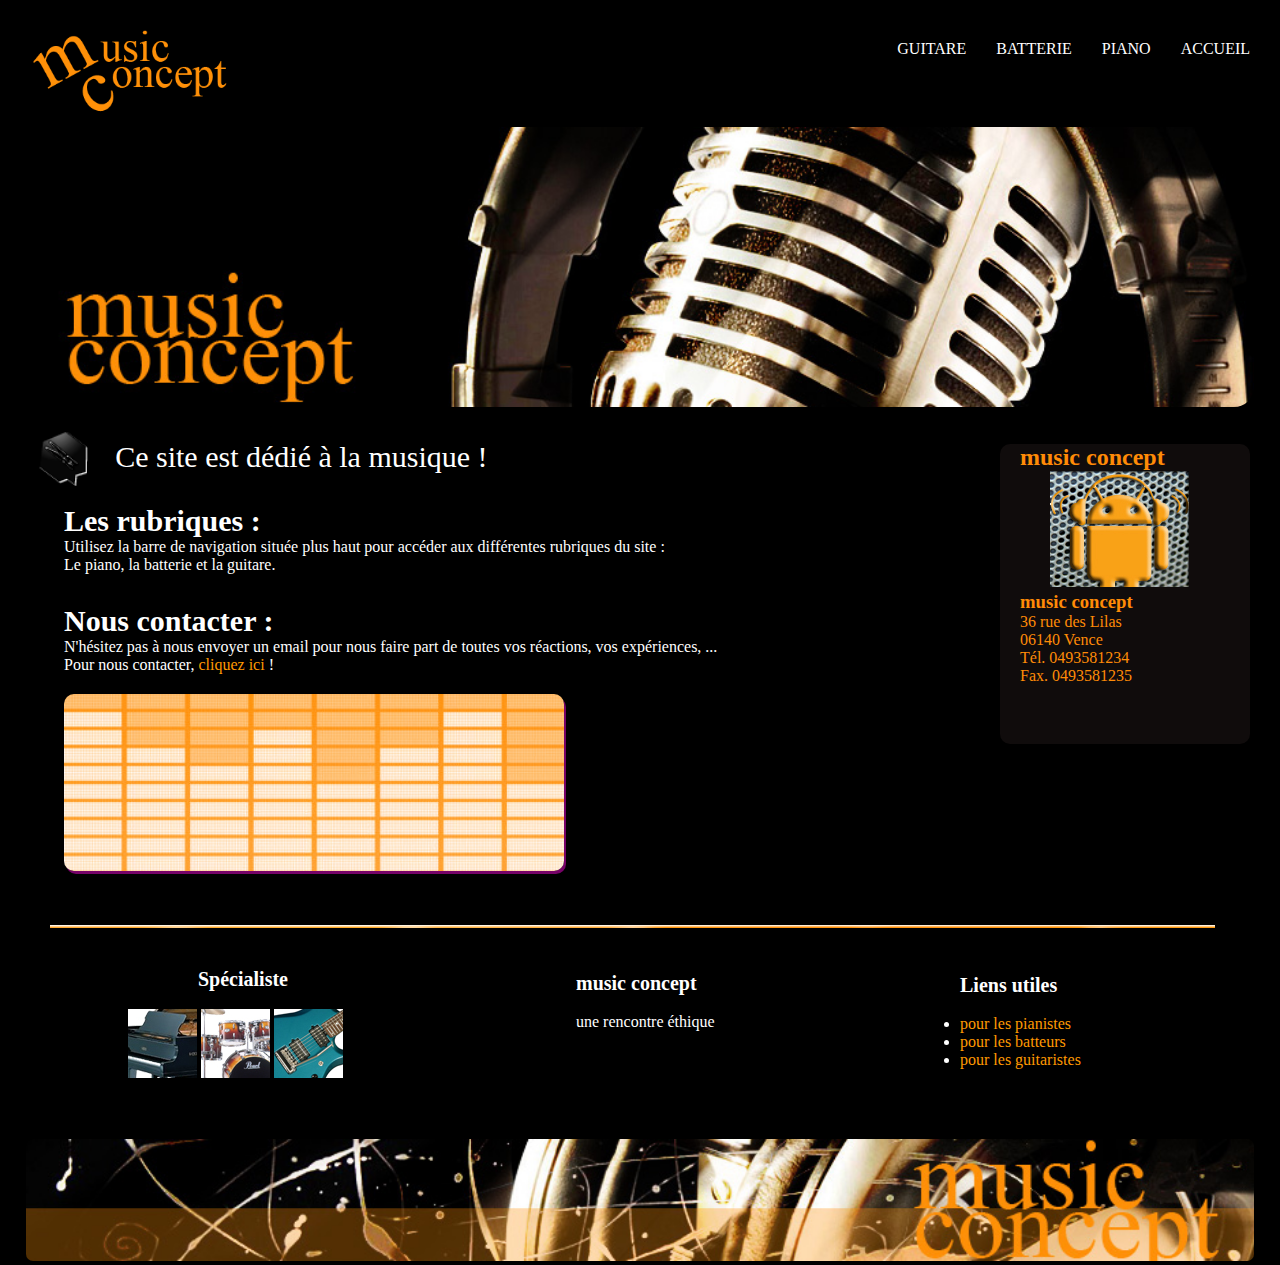
<file: index.html>
<!DOCTYPE html>
<html lang="en">

<head>
    <meta charset="UTF-8">
    <meta http-equiv="X-UA-Compatible" content="IE=edge">
    <meta name="viewport" content="width=device-width, initial-scale=1.0">
    <title>Accueil</title>
    <link rel="stylesheet" href="style.css">
    <link rel="icon" href="images/ico_liensexterne.png">
</head>

<body>
    <main>
        <img src="images/logo.png" alt="" class="img1">
        <a href="index.html" id="a1">ACCUEIL</a>
        <a href="piano.html" id="a1">PIANO</a>
        <a href="batterie.html" id="a1">BATTERIE</a>
        <a href="guitare.html" id="a1">GUITARE</a>

    </main>
    <div class="div1">

        <img src="images/bandeau.jpg" alt="" class="img2">
    </div>
    <div class="div2">
        <img src="images/ico_epingle.png" alt="" class="img3">
        <p class="p1">Ce site est dédié à la musique !</p>

    </div>
    <div class="div3">
        <h2>music concept</h2>
        <img src="images/picto.jpg" alt="" class="img4">
        <h3>music concept</h3>
        <p class="p2">36 rue des Lilas <br>06140 Vence <br>Tél. 0493581234 <br>Fax. 0493581235</p>
    </div>
    <div class="div4">
        <h2 class="ha">Les rubriques :</h2>
        <P class="p4">
            Utilisez la barre de navigation située plus haut pour accéder aux différentes rubriques du site : <br>
            Le piano, la batterie et la guitare.</P>
        <p class="ha"> Nous contacter :</p>
        <p class="p4">
            N'hésitez pas à nous envoyer un email pour nous faire part de toutes vos réactions, vos expériences, ...
            <br>
            Pour nous contacter, <a href="mailto:" id="a2">cliquez ici</a> !
        </p>
    </div>
    <div class="div5">

        <img src="images/musique.jpg" alt="" class="img5">
    </div>
    <div>
        <img src="images/separateur.png" alt="" class="img8">
    </div>

    <div class="div6">
        <figure>
            <figcaption>Spécialiste</figcaption>
            <br>
            <img src="images/vig_piano.jpg" alt="" class="img6">
            <img src="images/vig_batterie.jpg" alt="" class="img6">
            <img src="images/vig_guitare.jpg" alt="" class="img6">
        </figure>
        <p class="p5">
            music concept
        </p>
        <br>
        <p class="p6">une rencontre éthique </p>
        <p class="p7">
            Liens utiles
        </p>
        <br>
        <ul>
            <li><a href="http://www.piano-pic.com" id="a2">pour les pianistes</a></li>
            <li><a href="http://www.ladrummerie.com" id="a2">pour les batteurs</a></li>
            <li><a href="http://www.laguitare.com" id="a2">pour les guitaristes</a></li>

        </ul>
    </div>

    <footer>
        <img src="images/footer.jpg" alt="" class="img7">

    </footer>
</body>

</html>
</file>
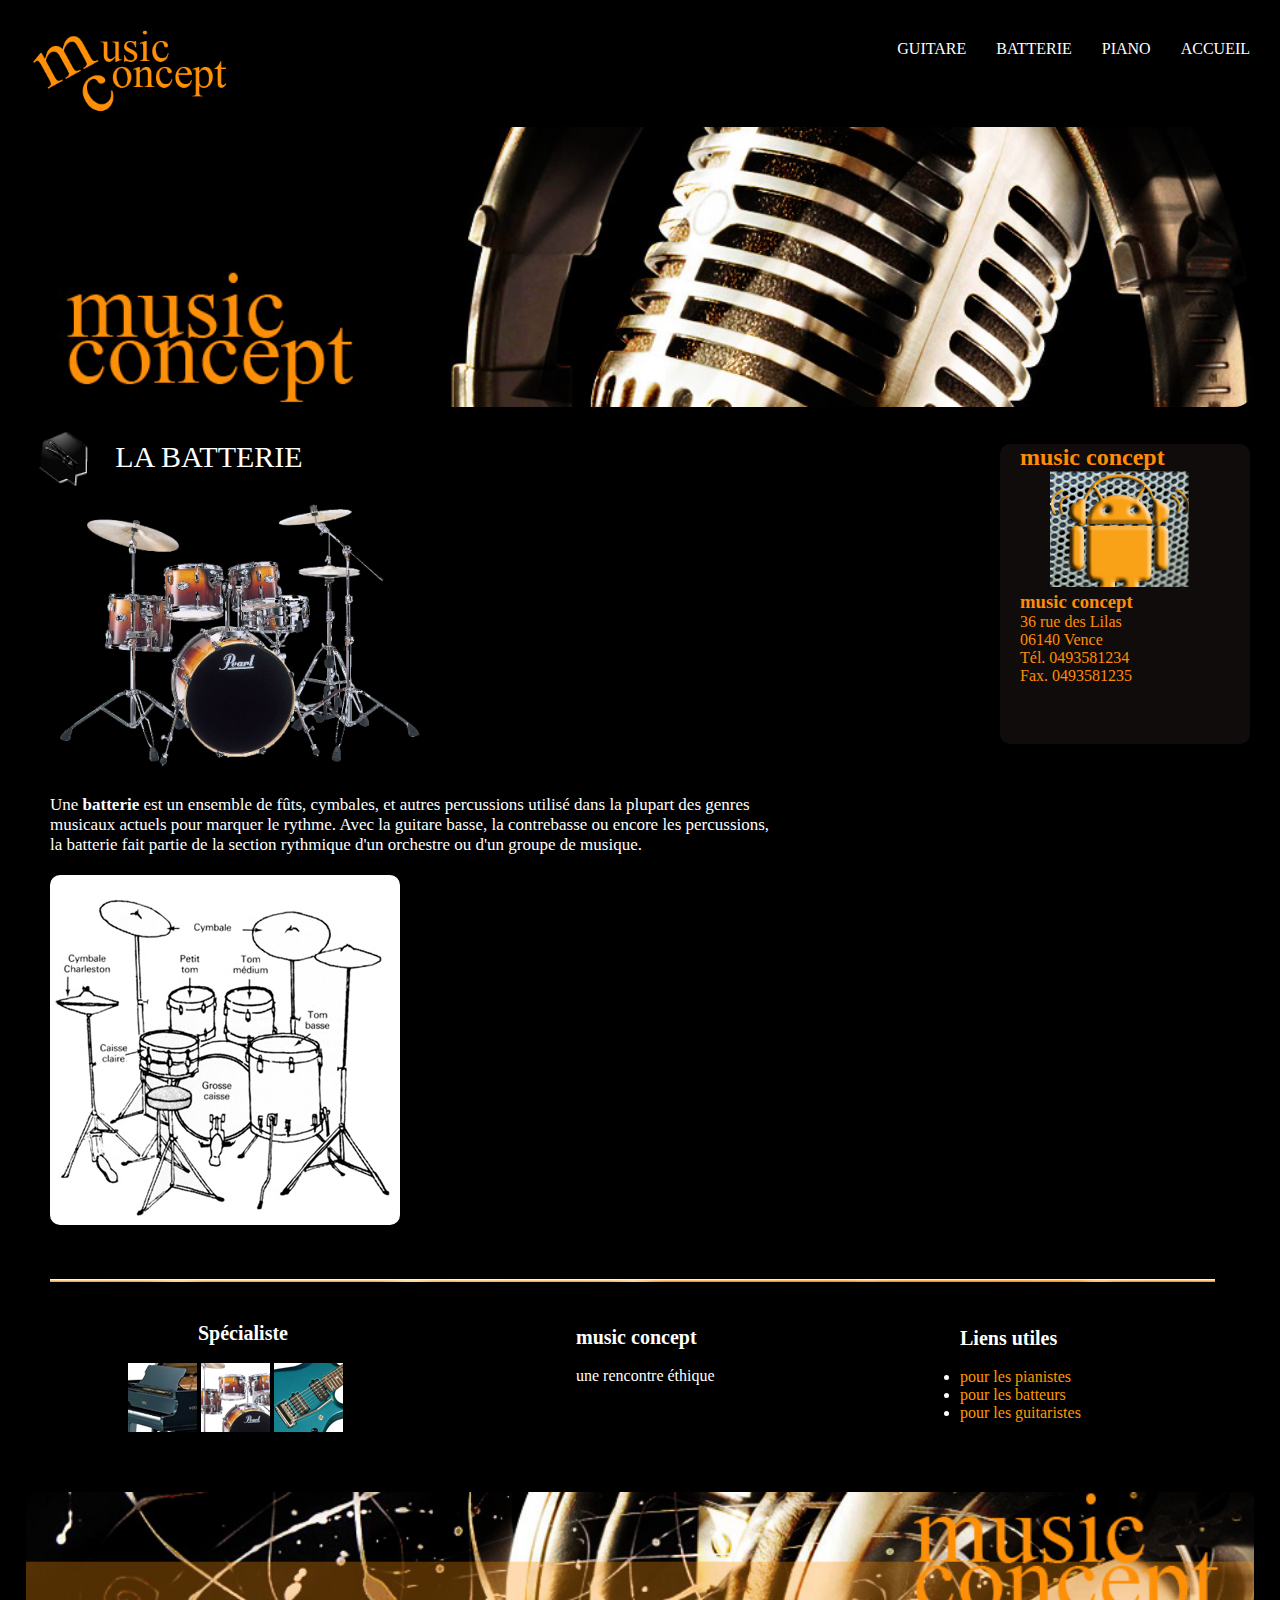
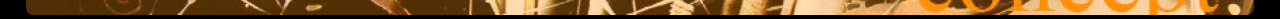
<file: batterie.html>
<!DOCTYPE html>
<html lang="en">

<head>
    <meta charset="UTF-8">
    <meta http-equiv="X-UA-Compatible" content="IE=edge">
    <meta name="viewport" content="width=device-width, initial-scale=1.0">
    <title>Batterie</title>
    <link rel="stylesheet" href="style.css">
    <link rel="icon" href="images/ico_liensexterne.png">
</head>

<body>
    <main>
        <img src="images/logo.png" alt="" class="img1">
        <a href="index.html" id="a1">ACCUEIL</a>
        <a href="piano.html" id="a1">PIANO</a>
        <a href="batterie.html" id="a1">BATTERIE</a>
        <a href="guitare.html" id="a1">GUITARE</a>

    </main>
    <div class="div1">

        <img src="images/bandeau.jpg" alt="" class="img2">
    </div>
    <div class="div2">
        <img src="images/ico_epingle.png" alt="" class="img3">
        <p class="p1">LA BATTERIE</p>

    </div>
    <div class="div3">
        <h2>music concept</h2>
        <img src="images/picto.jpg" alt="" class="img4">
        <h3>music concept</h3>
        <p class="p2">36 rue des Lilas <br>06140 Vence <br>Tél. 0493581234 <br>Fax. 0493581235</p>
    </div>
    <div class="div7">
        <img src="images/batterie1.png" alt="" class="img9">
        <p class="p8">
            Une <b> batterie</b> est un ensemble de fûts, cymbales, et autres percussions utilisé dans la plupart des
            genres <br>
            musicaux actuels pour marquer le rythme. Avec la guitare basse, la contrebasse ou encore les
            percussions,<br>
            la batterie fait partie de la section rythmique d'un orchestre ou d'un groupe de musique.

        </p>

        <img src="images/batterie2.jpg" alt="" class="img10">
    </div>

    <div>
        <img src="images/separateur.png" alt="" class="img8">
    </div>

    <div class="div6">
        <figure>
            <figcaption>Spécialiste</figcaption>
            <br>
            <img src="images/vig_piano.jpg" alt="" class="img6">
            <img src="images/vig_batterie.jpg" alt="" class="img6">
            <img src="images/vig_guitare.jpg" alt="" class="img6">
        </figure>
        <p class="p5">
            music concept
        </p>
        <br>
        <p class="p6">une rencontre éthique </p>
        <p class="p7">
            Liens utiles
        </p>
        <br>
        <ul>
            <li><a href="http://www.piano-pic.com" id="a2">pour les pianistes</a></li>
            <li><a href="http://www.ladrummerie.com" id="a2">pour les batteurs</a></li>
            <li><a href="http://www.laguitare.com" id="a2">pour les guitaristes</a></li>

        </ul>
    </div>

    <footer>
        <img src="images/footer.jpg" alt="" class="img7">

    </footer>
</body>

</html>
</file>
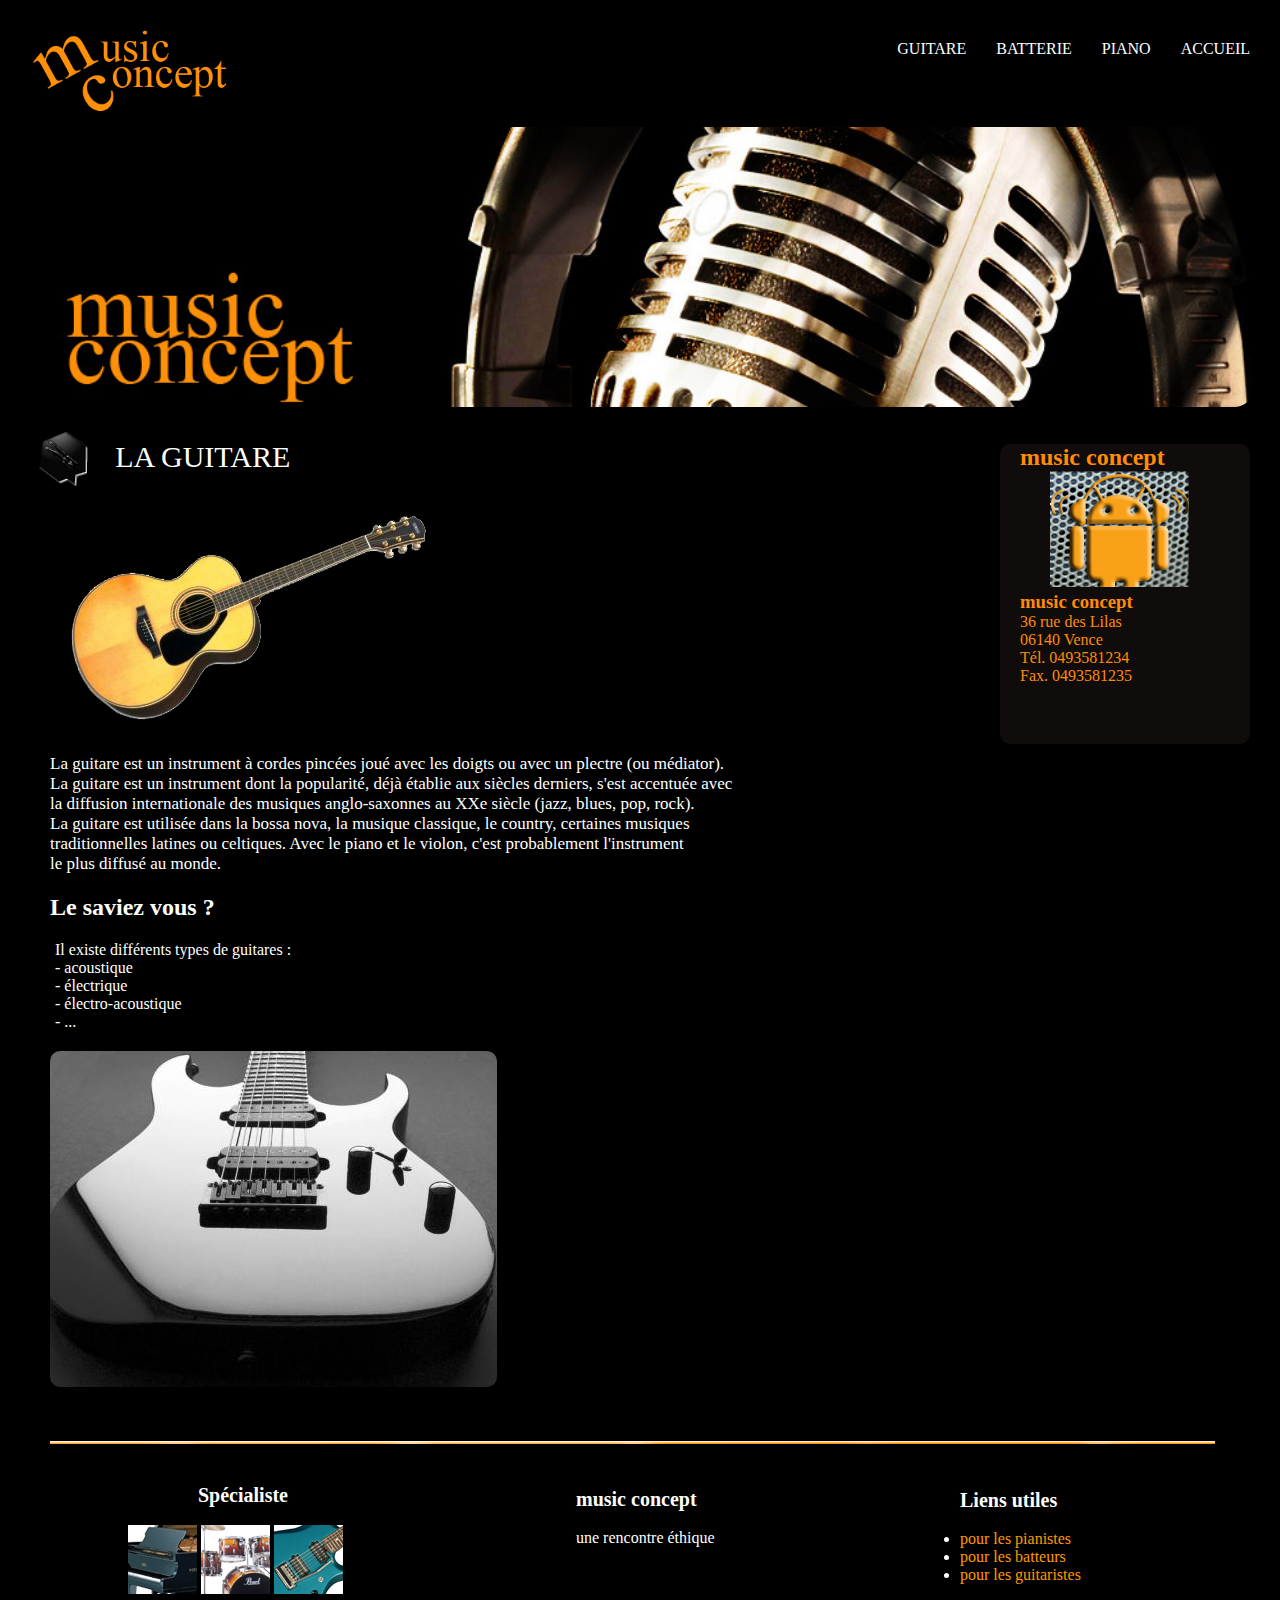
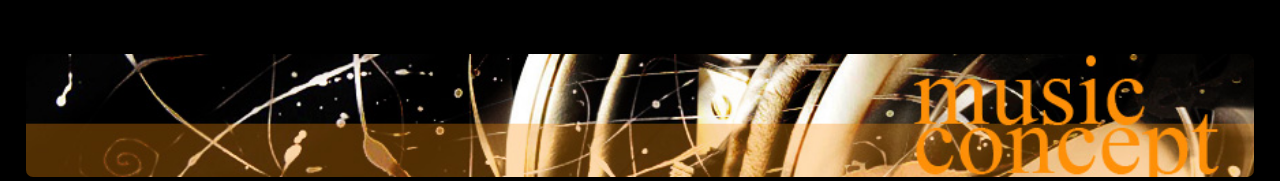
<file: guitare.html>
<!DOCTYPE html>
<html lang="en">

<head>
    <meta charset="UTF-8">
    <meta http-equiv="X-UA-Compatible" content="IE=edge">
    <meta name="viewport" content="width=device-width, initial-scale=1.0">
    <title>Guitare</title>
    <link rel="stylesheet" href="style.css">
    <link rel="icon" href="images/ico_liensexterne.png">
</head>

<body>
    <main>
        <img src="images/logo.png" alt="" class="img1">
        <a href="index.html" id="a1">ACCUEIL</a>
        <a href="piano.html" id="a1">PIANO</a>
        <a href="batterie.html" id="a1">BATTERIE</a>
        <a href="guitare.html" id="a1">GUITARE</a>

    </main>
    <div class="div1">

        <img src="images/bandeau.jpg" alt="" class="img2">
    </div>
    <div class="div2">
        <img src="images/ico_epingle.png" alt="" class="img3">
        <p class="p1">LA GUITARE</p>

    </div>
    <div class="div3">
        <h2>music concept</h2>
        <img src="images/picto.jpg" alt="" class="img4">
        <h3>music concept</h3>
        <p class="p2">36 rue des Lilas <br>06140 Vence <br>Tél. 0493581234 <br>Fax. 0493581235</p>
    </div>
    <div class="div7">
        <img src="images/guitare1.png" alt="" class="img9">
        <p class="p8">
            La guitare est un instrument à cordes pincées joué avec les doigts ou avec un plectre (ou médiator). <br>
            La guitare est un instrument dont la popularité, déjà établie aux siècles derniers, s'est accentuée avec
            <br>
            la diffusion internationale des musiques anglo-saxonnes au XXe siècle (jazz, blues, pop, rock). <br>
            La guitare est utilisée dans la bossa nova, la musique classique, le country, certaines musiques <br>
            traditionnelles latines ou celtiques. Avec le piano et le violon, c'est probablement l'instrument <br>
            le plus diffusé au monde.

        </p>
        <h2 class="lien">Le saviez vous ?</h2>
        <p class="p9">Il existe différents types de guitares : <br>
            - acoustique <br>
            - électrique <br>
            - électro-acoustique <br>
            - ...</p>
        <img src="images/guitare2.jpg" alt="" class="img10">
    </div>

    <div>
        <img src="images/separateur.png" alt="" class="img8">
    </div>

    <div class="div6">
        <figure>
            <figcaption>Spécialiste</figcaption>
            <br>
            <img src="images/vig_piano.jpg" alt="" class="img6">
            <img src="images/vig_batterie.jpg" alt="" class="img6">
            <img src="images/vig_guitare.jpg" alt="" class="img6">
        </figure>
        <p class="p5">
            music concept
        </p>
        <br>
        <p class="p6">une rencontre éthique </p>
        <p class="p7">
            Liens utiles
        </p>
        <br>
        <ul>
            <li><a href="http://www.piano-pic.com" id="a2">pour les pianistes</a></li>
            <li><a href="http://www.ladrummerie.com" id="a2">pour les batteurs</a></li>
            <li><a href="http://www.laguitare.com" id="a2">pour les guitaristes</a></li>

        </ul>
    </div>

    <footer>
        <img src="images/footer.jpg" alt="" class="img7">

    </footer>
</body>

</html>
</file>
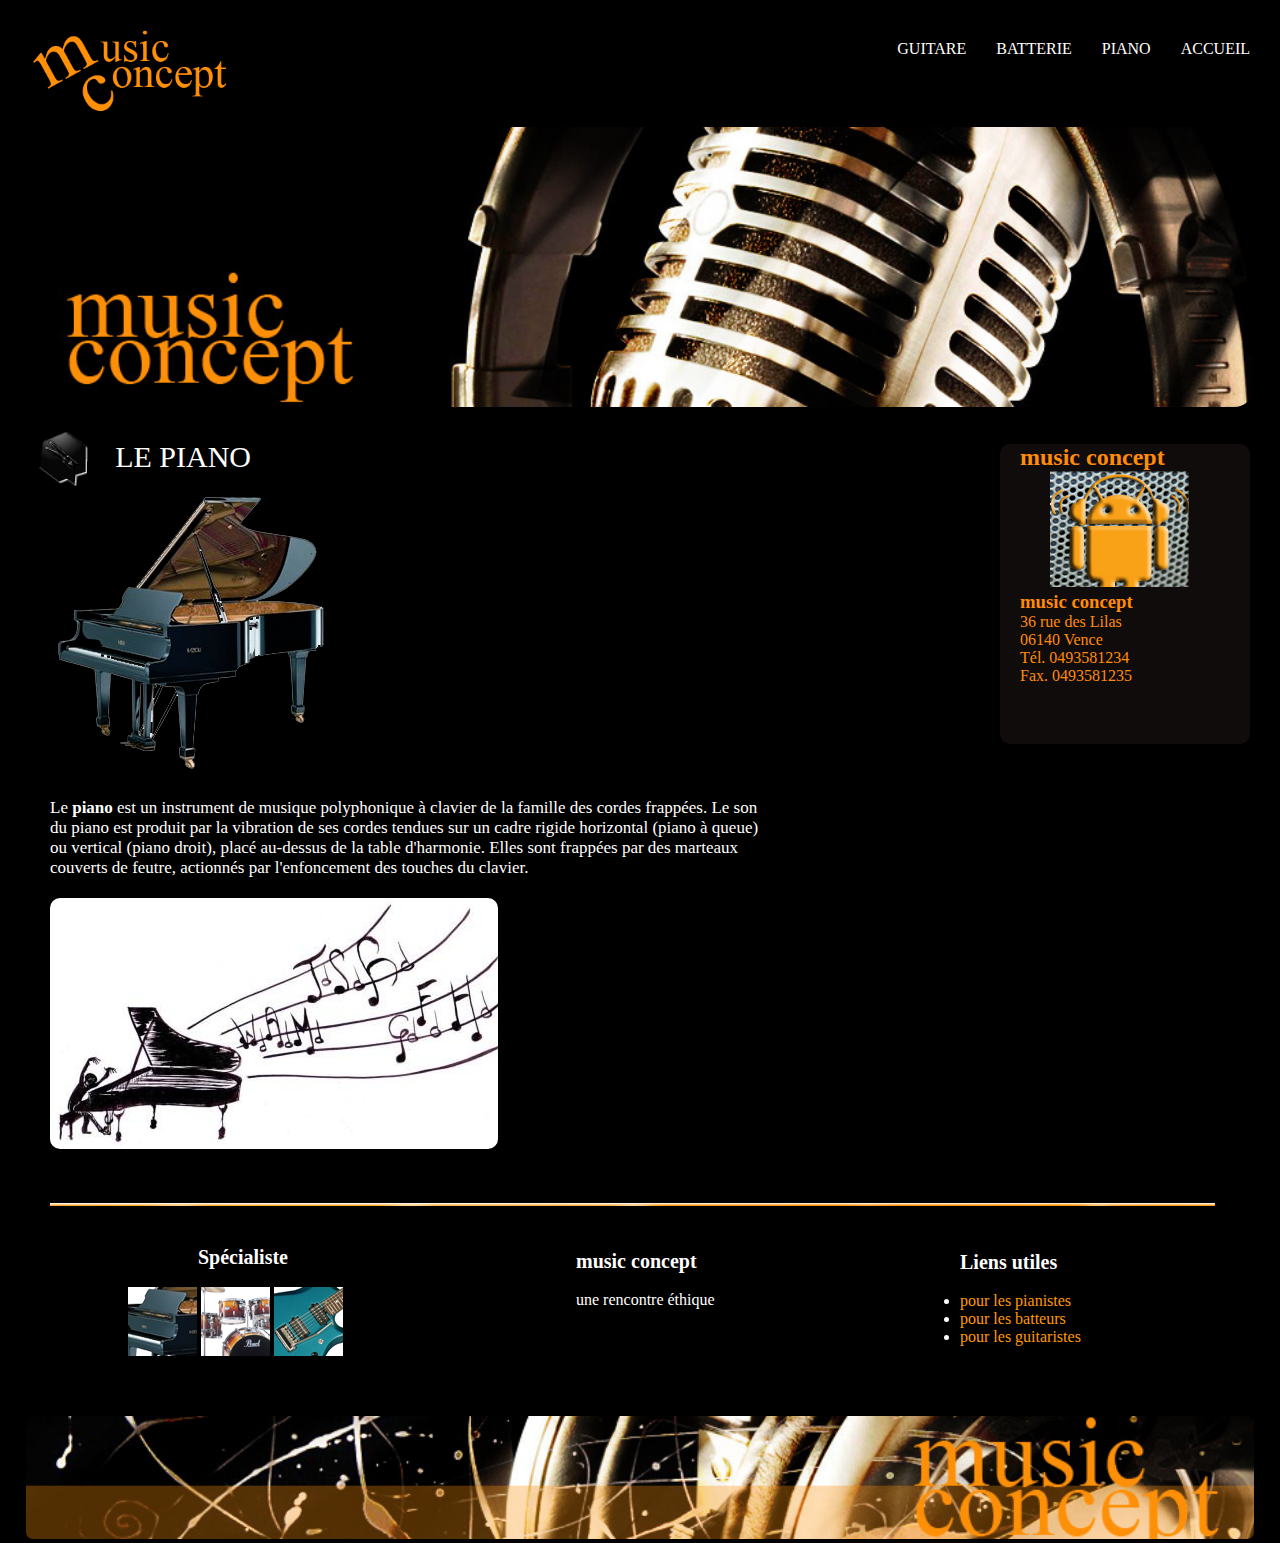
<file: piano.html>
<!DOCTYPE html>
<html lang="en">

<head>
    <meta charset="UTF-8">
    <meta http-equiv="X-UA-Compatible" content="IE=edge">
    <meta name="viewport" content="width=device-width, initial-scale=1.0">
    <title>Piano</title>
    <link rel="stylesheet" href="style.css">
    <link rel="icon" href="images/ico_liensexterne.png">
</head>

<body>
    <main>
        <img src="images/logo.png" alt="" class="img1">
        <a href="index.html" id="a1">ACCUEIL</a>
        <a href="piano.html" id="a1">PIANO</a>
        <a href="batterie.html" id="a1">BATTERIE</a>
        <a href="guitare.html" id="a1">GUITARE</a>

    </main>
    <div class="div1">

        <img src="images/bandeau.jpg" alt="" class="img2">
    </div>
    <div class="div2">
        <img src="images/ico_epingle.png" alt="" class="img3">
        <p class="p1">LE PIANO</p>

    </div>
    <div class="div3">
        <h2>music concept</h2>
        <img src="images/picto.jpg" alt="" class="img4">
        <h3>music concept</h3>
        <p class="p2">36 rue des Lilas <br>06140 Vence <br>Tél. 0493581234 <br>Fax. 0493581235</p>
    </div>
    <div class="div7">
        <img src="images/piano.png" alt="" class="img9">
        <p class="p8">
            Le <b> piano</b> est un instrument de musique polyphonique à clavier de la famille des cordes frappées. Le
            son <br> du piano
            est produit par la vibration de ses cordes tendues sur un cadre rigide horizontal (piano à queue) <br> ou
            vertical (piano droit), placé au-dessus de la table d'harmonie. Elles sont frappées par des marteaux <br>
            couverts de feutre, actionnés par l'enfoncement des touches du clavier.

        </p>

        <img src="images/dessin-pianiste.jpg" alt="" class="img10">
    </div>

    <div>
        <img src="images/separateur.png" alt="" class="img8">
    </div>

    <div class="div6">
        <figure>
            <figcaption>Spécialiste</figcaption>
            <br>
            <img src="images/vig_piano.jpg" alt="" class="img6">
            <img src="images/vig_batterie.jpg" alt="" class="img6">
            <img src="images/vig_guitare.jpg" alt="" class="img6">
        </figure>
        <p class="p5">
            music concept
        </p>
        <br>
        <p class="p6">une rencontre éthique </p>
        <p class="p7">
            Liens utiles
        </p>
        <br>
        <ul>
            <li><a href="http://www.piano-pic.com" id="a2">pour les pianistes</a></li>
            <li><a href="http://www.ladrummerie.com" id="a2">pour les batteurs</a></li>
            <li><a href="http://www.laguitare.com" id="a2">pour les guitaristes</a></li>

        </ul>
    </div>

    <footer>
        <img src="images/footer.jpg" alt="" class="img7">

    </footer>
</body>

</html>
</file>
<file: style.css>
* {
    padding: 0;
    margin: 0%;
}

body {
    background-color: black;
    color: white;
}

.img1 {
    width: 200px;
    margin-top: 30px;
    margin-left: 30px;
}

#a1 {
    float: right;
    margin-right: 30px;
    margin-top: 40px;
    text-decoration: none;
    color: white;
    transition: 0.4s;
}

#a1:hover {
    background-color: #c9991c;
    box-shadow: 0px 0px 1pc 1pc #c9991c;
    color: rgb(0, 0, 0);
}

.img2 {
    width: 95%;
    margin-left: 3%;
    margin-top: 10px;
    border-radius: 20px;
}

.img3 {
    width: 50px;
    margin-top: 20px;
    margin-left: 3%;
}

.img4 {
    margin-left: 50px;
}

.img5 {
    margin-top: 20px;
    margin-left: 5%;
    width: 500px;
    border-radius: 10px;
    box-shadow: 2px 3px rgb(119, 3, 104);
}

.img7 {
    margin-top: 70px;
    margin-left: 2%;
    width: 96%;
    border-radius: 7px;

}

.img8 {
    margin-top: 50px;
    margin-left: 50px;
    width: 91%;
    height: 3px;
}

.img9 {

    margin-top: 20px;
    margin-left: 50px;
}

.img10 {
    margin-top: 20px;
    margin-left: 50px;
    border-radius: 10px;
}

.p1 {
    margin-left: 9%;
    margin-top: -50px;
    font-size: 30px;
}

.div3 {
    color: #ff8b07;
    background-color: rgba(20, 15, 15, 0.781);
    width: 250px;
    height: 300px;
    float: right;
    margin-right: 30px;
    margin-top: -30px;
    border-radius: 10px;
}



h2,h3,.p2 {
    margin-left: 20px;
}

.ha {
    margin-top: 30px;
    margin-left: 5%;
    font-size: 30px;
    font-weight: bold;
}

.p4 {
    margin-left: 5%;
}

figure {
    margin-left: 10%;
}

figcaption {
    margin-left: 70px;
    font-size: 20px;
    margin-top: 36px;
    font-weight: bold;

}


.p5,.p6 {
    margin-left: 45%;
}

.p5 {
    margin-top: -110px;
    font-size: 20px;
    font-weight: bold;
}


.p7,ul {
    margin-left: 75%;
}

.p7 {
    margin-top: -4.5%;
    font-size: 20px;
    font-weight: bold;
}

#a2 {
    text-decoration: none;
    color: rgb(255, 153, 0);
}

#a2:hover {
    font-size: 18px;
    box-shadow: 0px 0px 1pc 0.1pc rgb(13, 93, 117);
    background-color: rgb(13, 93, 117);
    border-radius: 5px;

}

.p8 {
    margin-left: 50px;
    font-size: 17px;
    margin-top: 20px;
}

.lien {
    margin-left: 50px;
    margin-top: 20px;
}

.p9 {
    margin-top: 20px;
    margin-left: 55px;

}
</file>
